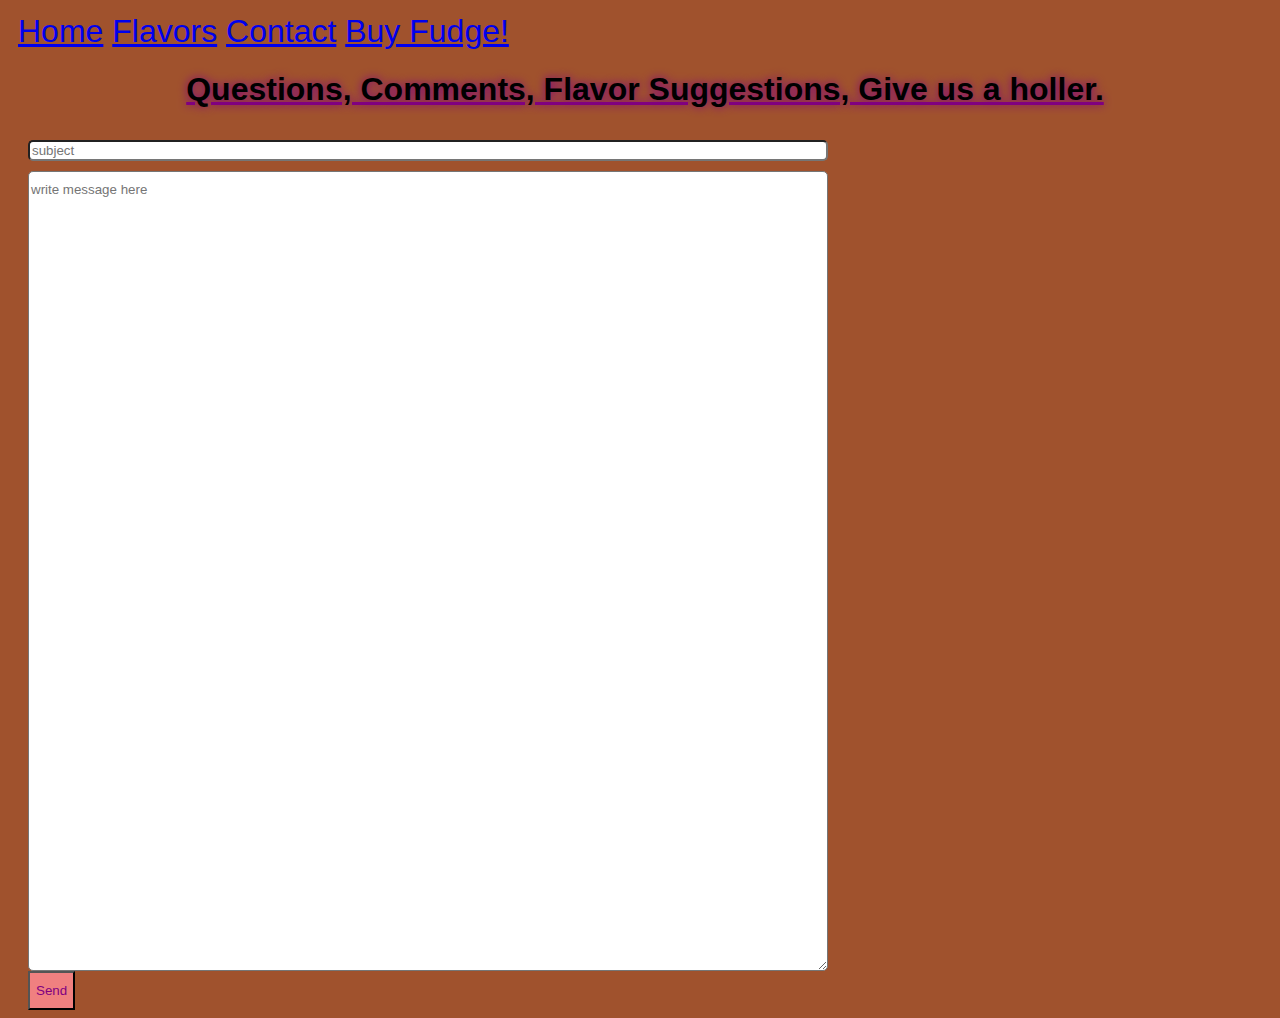
<file: contact.html>
<!DOCTYPE html>
<html lang="en">

<head>
    <meta charset="UTF-8">
    <meta name="viewport" content="width=device-width, initial-scale=1.0">
    <title>Contact</title>
    <link rel="stylesheet" href="styles.css">
</head>

<body>
    <nav id="compass">
        <a href="index.html">Home</a>
        <a href="flavors.html">Flavors</a>
        <a href="contact.html">Contact</a>
        <a href="purchase.html">Buy Fudge!</a>
    </nav>
    <h1 id="hello">Questions, Comments, Flavor Suggestions, Give us a holler.</h1>

    <form id="message-head">
        <input class="subject" placeholder="subject">

    </form>
    <form id="message-body">
        <textarea id="message-body" placeholder="write message here"></textarea>
    </form>
    <a href="mailto:denvernick@hotmail.com"><button id="mailBtn">Send</button></a>




    <script src="function.js"></script>
</body>

</html>
</file>
<file: styles.css>
*, *::before, *::after {
    box-sizing: border-box;
    font-family: -apple-system, BlinkMacSystemFont, 'Segoe UI', Roboto, Oxygen, Ubuntu, Cantarell, 'Open Sans', 'Helvetica Neue', sans-serif;
}
#hello {
    margin-left: 10px;
    text-align: center;
    text-decoration: underline;
    text-decoration-color: purple;
    text-shadow: purple 0px 0px 10px;

}
#tasty{
    margin-left: 5px;
    font-size: medium;
}
#fudgebox0 {
    position: absolute;
    color: brown;
    background-color: cornflowerblue;
    margin-left: 50px;
    margin-right: 50px;
    width: 600px;
    height: 900px;
}
#fudgebox1 {
    position: relative;
    float: right;
    height: 900px;
    width: 400px;
}
#bio {
    height: 100px;
    width: 100px;
    margin-right: 50px;
    margin-left: 10px;
    text-align: center;
}
body {
    background-color: sienna;
}
#aside-img {
    height: 200px;
    width: 100px;
    margin-left: auto;
    margin-right: auto;
}
#fudge-img{
    margin-left: 50px;
    margin-right: auto;
}
a:hover {
    background-color: crimson;

}
#compass {
    font-size: 32px;
    color: brown;
    text-decoration-color: darkorchid;
    padding-top: 5px;
    margin-left: 10px;

}
#search-bar {
    position: relative;
    border-radius: 5px;
    width: 200px;
    background-position: center;
    float: right;
}
#searchBtn {
    position: relative;
    color: darkorchid;
    border-radius: 5px;
    float: right;
}
#flavor0 {
    position: relative;
    float: right;
    height: 100px;
    width: 200px;
}
#flavor1 {
    position: relative;
    float: right;
    height: 100px;
    width: 200px;
}
#flavor2 {
    position: relative;
    float: right;
    height: 100px;
    width: 200px;
}
#flavor3 {
    position: relative;
    float: right;
    height: 100px;
    width: 200px;
}
.subject {
    width: 800px;
    border-radius: 5PX;
}
#message-head {
    border-radius: 5px;
    padding-top: 10px;
    margin-left: 20px;
    
}
#message-body {
    border-radius: 5px;
    padding-top: 10px;
    margin-left: 10px;
    width: 800px;
    height: 800px;
}
#mailBtn {
    margin-left: 20px;
    margin-top: 10px;
    background-color: lightcoral;
    color: purple;
    padding-top: 10px;
    padding-bottom: 10px;

}
</file>
